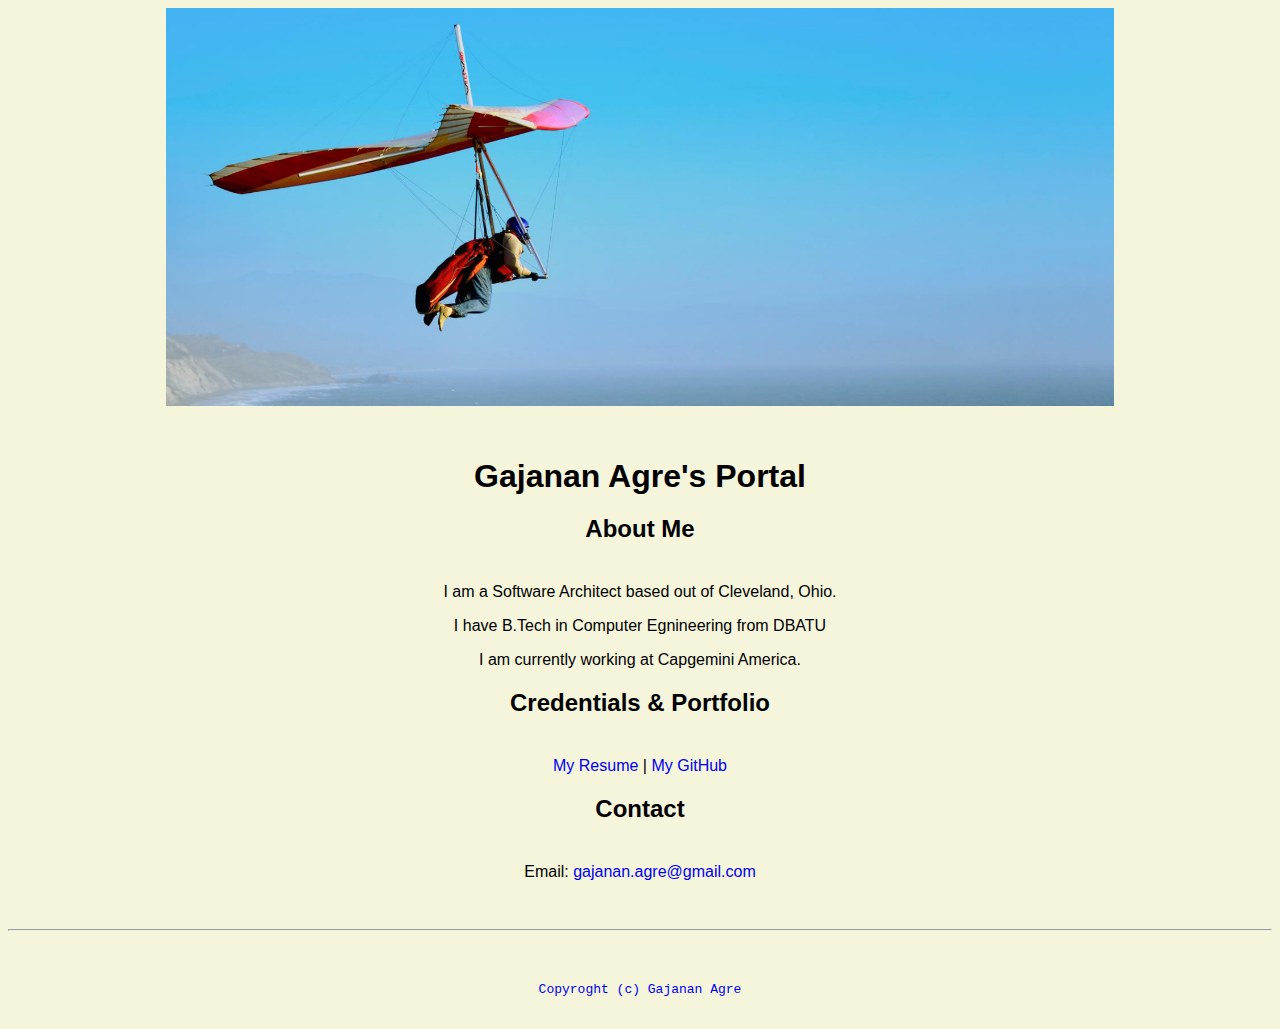
<file: index.html>
<!doctype html>

<!-- this is a comment for human! -->

<html lang="en">

  <header>
    <title> Gajanan Agre's Portal </title>
    <link rel="stylesheet" href="css/master.css">
    <link rel="FaviconIcon" href="favicon.ico" type="image/x-icon">
    <link rel="shortcut" href="favicon.ico" type="image/x-icon">
    <meta name="viewport" content="width=device-width, initial-sacle=1,shrink-to-shift=no">
    <meta name="name" content="gajanan agre's portal ">
    <meta name="robots" content="noindex, nofollow">
  </header>

  <body>
  	<img src="images/banner.jpg" width="75%" alt="banner">
    <h1>Gajanan Agre's Portal</h1>
    <h2>About Me</h2>
    <p> I am a Software Architect based out of Cleveland, Ohio.</p>
    <p>I have B.Tech in Computer Egnineering from DBATU</p>
    <p>I am currently working at Capgemini America.</p>
    <h2>Credentials & Portfolio</h2>
    <p><a href="resume.html">My Resume</a>  | <a href="http://github/gajananagre">My GitHub</a></p>
    <h2>Contact</h2>
    <p>Email: <a href="mailto:gajanan.agre@gmail.com">gajanan.agre@gmail.com</p>
  </body>

  <footer>
  	<hr>
  	<code>Copyroght (c) Gajanan Agre</code>
  </footer>

</html>
</file>
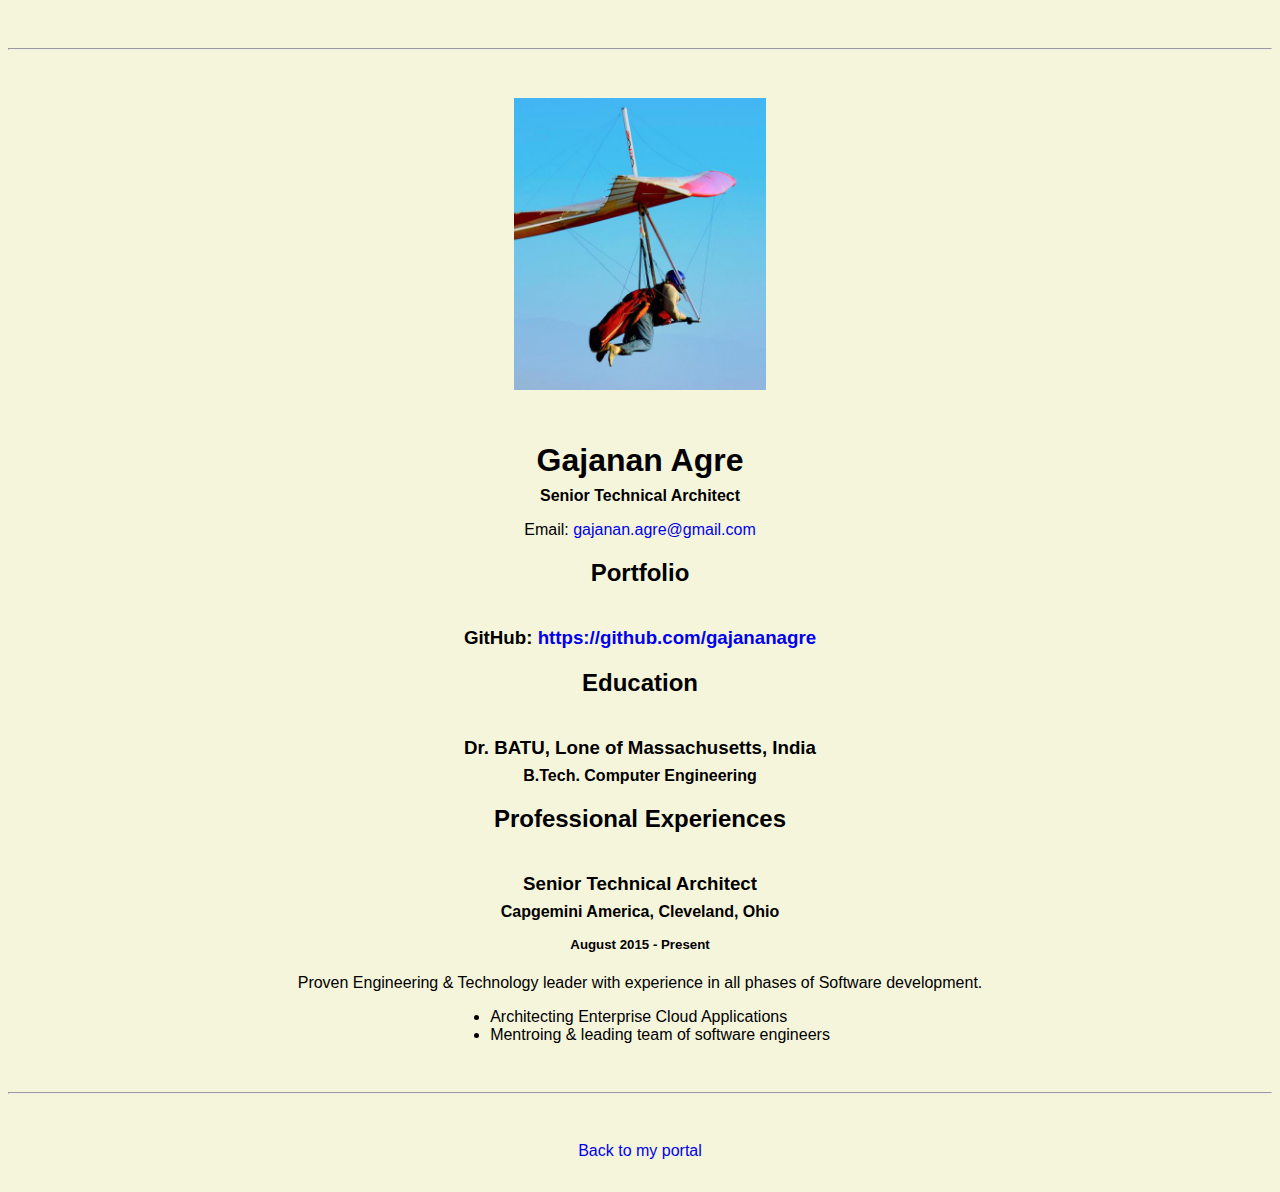
<file: resume.html>
<!doctype html>

<!-- this is a comment for human! -->

<html lang="en">

  <header>
    <title>Gajanan Agre's Resume</title>
    <link rel="stylesheet" href="css/master.css">
    <link rel="FaviconIcon" href="favicon.ico" type="image/x-icon">
    <link rel="shortcut" href="favicon.ico" type="image/x-icon">
    <meta name="viewport" content="width=device-width, initial-sacle=1,shrink-to-shift=no">
    <meta name="name" content="gajanan agre's portal ">
    <meta name="robots" content="noindex, nofollow">
  </header>

  <body>
    <hr>

    <img src="images/headshot.jpg" alt="Gajanan Agre's headshot" width="20%">

    <h1>Gajanan Agre</h1>
    <h4>Senior Technical Architect</h4>

    <p>Email: <a href="mailto:gajanan.agre@gmail.com" target="_blank">gajanan.agre@gmail.com</a></p>
    <!-- don't post physical address, personal phone number or other personal information on the web! -->

    <h2>Portfolio</h2>
      <h3>GitHub: <a href="https://github.com/gajananagre" target="_blank">https://github.com/gajananagre</a></h3>

    <h2>Education</h2>

    <h3>Dr. BATU, Lone of Massachusetts, India</h3>
    <h4>B.Tech. Computer Engineering</h4>

    <h2>Professional Experiences</h2>

    <h3>Senior Technical Architect</h3>
    <h4>Capgemini America, Cleveland, Ohio</h4>
    <h5>August 2015 - Present</h5>
    <p> Proven Engineering & Technology leader with experience in all phases of Software development.</p>
    
      <ul>
        <li>Architecting Enterprise Cloud Applications</li>
        <li>Mentroing & leading team of software engineers</li>
      </ul>
  </body>

  <footer>
  <hr>
  <p><a href="index.html">Back to my portal</a><p>
  </footer>

</html>
</file>
<file: css/master.css>
/* Cascading stylesheet for the website */

/* Text inside these asterisks and slashes are comments for human */

  a {
    /* set the text color to blue here */
    text-decoration: none; /* This means we do not want hyperlinks to be underlined */
  }

  a:hover {
    /* set the text color to red here */
    text-decoration: none; /* This means we do not want hyperlinks to be underlined */
  }

  body {
    /* set the background color here */
    /* set the text color to black here */
    /* set the font here */
    /* set the text alignment here */
    background-color: beige;
    color: black;
    font-family: Arial, Helvetica, sans-serif;
    text-align: center;
   }

  footer {
    margin-top: 2rem;
    margin-bottom: 2rem;
  }

  h1 {
    margin-bottom: 0.5rem;
    margin-top: 3rem;
   }

  h2 {
    /* set the text color of to #075AAB here */
    /* set both the bottom margin and top margin to 2.5rem here */

        margin-bottom: 2.5rem;
    margin-top: 2.5 rem;
   }

  h3 {
    margin-bottom: 0;
    margin-top: 2rem;
  }

  h4 {
    margin-bottom: 1rem;
    margin-top: 0.5rem;
  }

  h5 {
    margin-top: 0.5rem;
  }

  hr {
    margin-bottom: 3rem;
    margin-top: 3rem;
  }

  /* this controls how the bullet points in the resume page looks */
  ul {
    display: table;
    margin: 0 auto;
    text-align: left;
  }
</file>
